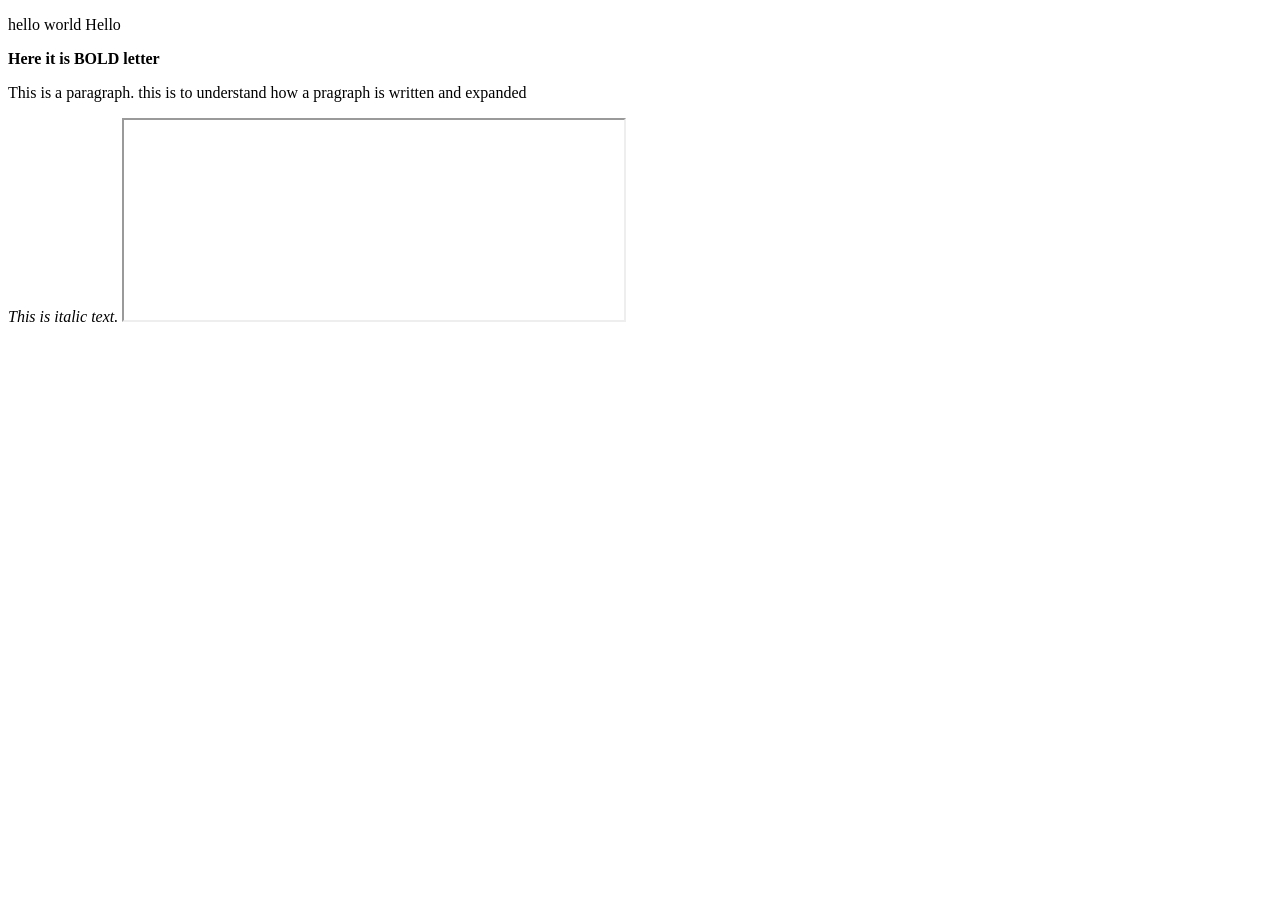
<file: Test.html>
<!DOCTYPE html>
<html lang="en">
<head>
  <meta charset="utf-8">
  <title>FRAME for scrolling</title>
  <style>
    .embedded-iframe {
      width: 500px;
      height: 200px;
      border: 0;
    }
  </style>
</head>
<body>
  <p>hello world Hello</p>
   <strong>Here it is BOLD letter</strong>
   <p>This is a paragraph. this is to understand how a pragraph is written and expanded </p>
   <em>This is italic text.</em>
   <iframe src="https://www.example.com" width="500" height="200" title="Master Srirams Example"></iframe>
</body>
<!--</html>

  <iframe class="embedded-iframe" src="https://www.example.com" title="Example website" loading="lazy" sandbox="allow-scripts allow-same-origin"></iframe>
  <p><i>This is italic text.</i></p>
  <iframe src="https://www.example.com" width="300" height="200" title="Example"></iframe>
</body>
*/
</html> -->
<!--comment-->
</file>
